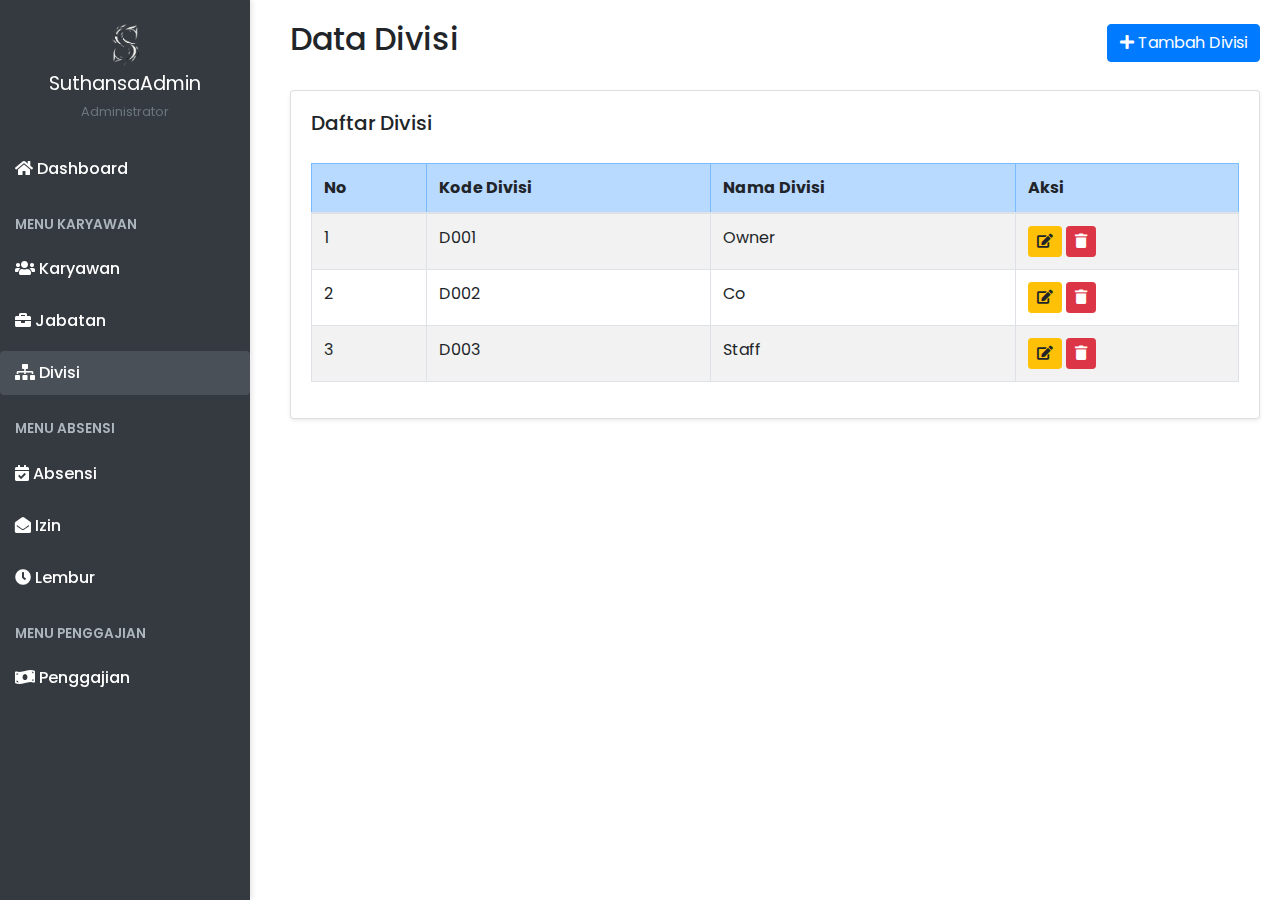
<file: divisi.html>
<!DOCTYPE html>
<html lang="id">
<head>
    <meta charset="UTF-8">
    <meta name="viewport" content="width=device-width, initial-scale=1.0">
    <title>Data Divisi - Sistem Informasi Manajemen Karyawan</title>
    <link rel="stylesheet" href="assets/css/bootstrap.min.css">
    <link rel="stylesheet" href="https://cdnjs.cloudflare.com/ajax/libs/font-awesome/5.15.4/css/all.min.css">
    <link href="https://fonts.googleapis.com/css2?family=Poppins:wght@400;600&display=swap" rel="stylesheet">
    <style>
        /* Styling untuk sidebar */
        body {
            font-family: 'Poppins', sans-serif;
        }
        #sidebar {
            height: 100vh;
            width: 250px;
            background-color: #343a40; /* Hitam */
            padding-top: 20px;
            box-shadow: 2px 0 5px rgba(0, 0, 0, 0.1);
            position: fixed;
        }
        #sidebar .sidebar-header {
            text-align: center;
            margin-bottom: 20px;
        }
        #sidebar .sidebar-header img {
            width: 50px;
            height: auto;
            border-radius: 50%;
        }
        #sidebar .sidebar-header div {
            color: #ffffff; /* Teks putih untuk SuthansaAdmin */
            font-size: 1.2rem; /* Ukuran font untuk SuthansaAdmin */
        }
        #sidebar .sidebar-header small {
            color: #ffffff; /* Teks putih untuk Administrator */
        }
        #sidebar .nav-link {
            color: #ffffff; /* Warna teks putih */
            font-weight: 500;
            border-radius: 0.25rem;
            padding: 10px 15px;
            margin: 4px 0;
        }
        #sidebar .nav-link.active,
        #sidebar .nav-link:hover {
            background-color: #495057; /* Warna latar belakang saat hover atau aktif */
            color: white; /* Tetap putih saat hover atau aktif */
        }
        #sidebar .section-title {
            font-size: 0.85rem;
            font-weight: 600;
            color: #adb5bd; /* Warna teks abu-abu terang */
            margin-top: 20px;
            margin-bottom: 8px;
            padding-left: 15px;
        }
        #main-content {
            margin-left: 270px;
            padding: 20px;
        }
    </style>
</head>
<body>

<div class="d-flex">
    <!-- Sidebar -->
    <div id="sidebar">
        <div class="sidebar-header">
            <img src="assets/img/logo.png" alt="Logo">
            <div>SuthansaAdmin</div>
            <small class="text-muted">Administrator</small>
        </div>

        <ul class="nav flex-column">
            <!-- Dashboard -->
            <li class="nav-item">
                <a class="nav-link" href="index.html"><i class="fas fa-home"></i> Dashboard</a>
            </li>

            <!-- Menu Karyawan Section -->
            <div class="section-title">MENU KARYAWAN</div>
            <li class="nav-item">
                <a class="nav-link" href="karyawan.html"><i class="fas fa-users"></i> Karyawan</a>
            </li>
            <li class="nav-item">
                <a class="nav-link" href="jabatan.html"><i class="fas fa-briefcase"></i> Jabatan</a>
            </li>
            <li class="nav-item">
                <a class="nav-link active" href="divisi.html"><i class="fas fa-sitemap"></i> Divisi</a>
            </li>

            <!-- Menu Absensi Section -->
            <div class="section-title">MENU ABSENSI</div>
            <li class="nav-item">
                <a class="nav-link" href="absensi.html"><i class="fas fa-calendar-check"></i> Absensi</a>
            </li>
            <li class="nav-item">
                <a class="nav-link" href="izin.html"><i class="fas fa-envelope-open"></i> Izin</a>
            </li>
            <li class="nav-item">
                <a class="nav-link" href="lembur.html"><i class="fas fa-clock"></i> Lembur</a>
            </li>

            <!-- Menu Penggajian Section -->
            <div class="section-title">MENU PENGGAJIAN</div>
            <li class="nav-item">
                <a class="nav-link" href="penggajian.html"><i class="fas fa-money-bill-wave"></i> Penggajian</a>
            </li>
        </ul>
    </div>

    <!-- Main Content -->
    <div id="main-content" class="container-fluid">
        <!-- Header -->
        <div class="d-flex justify-content-between align-items-center mb-4">
            <h2>Data Divisi</h2>
            <button class="btn btn-primary" data-toggle="modal" data-target="#tambahDivisiModal"><i class="fas fa-plus"></i> Tambah Divisi</button>
        </div>

        <!-- Tabel Data Divisi -->
        <div class="card shadow-sm">
            <div class="card-body">
                <h5 class="card-title">Daftar Divisi</h5>
                <div class="table-responsive">
                    <table class="table table-bordered table-striped mt-3" id="tabelDivisi">
                        <thead class="table-primary">
                            <tr>
                                <th>No</th>
                                <th>Kode Divisi</th>
                                <th>Nama Divisi</th>
                                <th>Aksi</th>
                            </tr>
                        </thead>
                        <tbody>
                            <!-- Data divisi akan ditampilkan di sini -->
                        </tbody>
                    </table>
                </div>
            </div>
        </div>
    </div>
</div>

<!-- Modal Tambah Divisi -->
<div class="modal fade" id="tambahDivisiModal" tabindex="-1" role="dialog" aria-labelledby="tambahDivisiModalLabel" aria-hidden="true">
    <div class="modal-dialog" role="document">
        <div class="modal-content">
            <div class="modal-header">
                <h5 class="modal-title" id="tambahDivisiModalLabel">Tambah Divisi</h5>
                <button type="button" class="close" data-dismiss="modal" aria-label="Close">
                    <span aria-hidden="true">&times;</span>
                </button>
            </div>
            <div class="modal-body">
                <form id="formDivisi">
                    <div class="mb-3">
                        <label for="kode_divisi" class="form-label">Kode Divisi</label>
                        <input type="text" class="form-control" id="kode_divisi" required>
                    </div>
                    <div class="mb-3">
                        <label for="nama_divisi" class="form-label">Nama Divisi</label>
                        <input type="text" class="form-control" id="nama_divisi" required>
                    </div>
                    <button type="button" class="btn btn-primary" onclick="tambahDivisi()">Simpan</button>
                </form>
            </div>
        </div>
    </div>
</div>

<!-- Bootstrap & JavaScript -->
<script src="https://code.jquery.com/jquery-3.5.1.min.js"></script>
<script src="https://stackpath.bootstrapcdn.com/bootstrap/4.5.2/js/bootstrap.bundle.min.js"></script>
<script src="assets/js/divisi.js"></script> <!-- Include file JavaScript eksternal -->
</body>
</html>
</file>
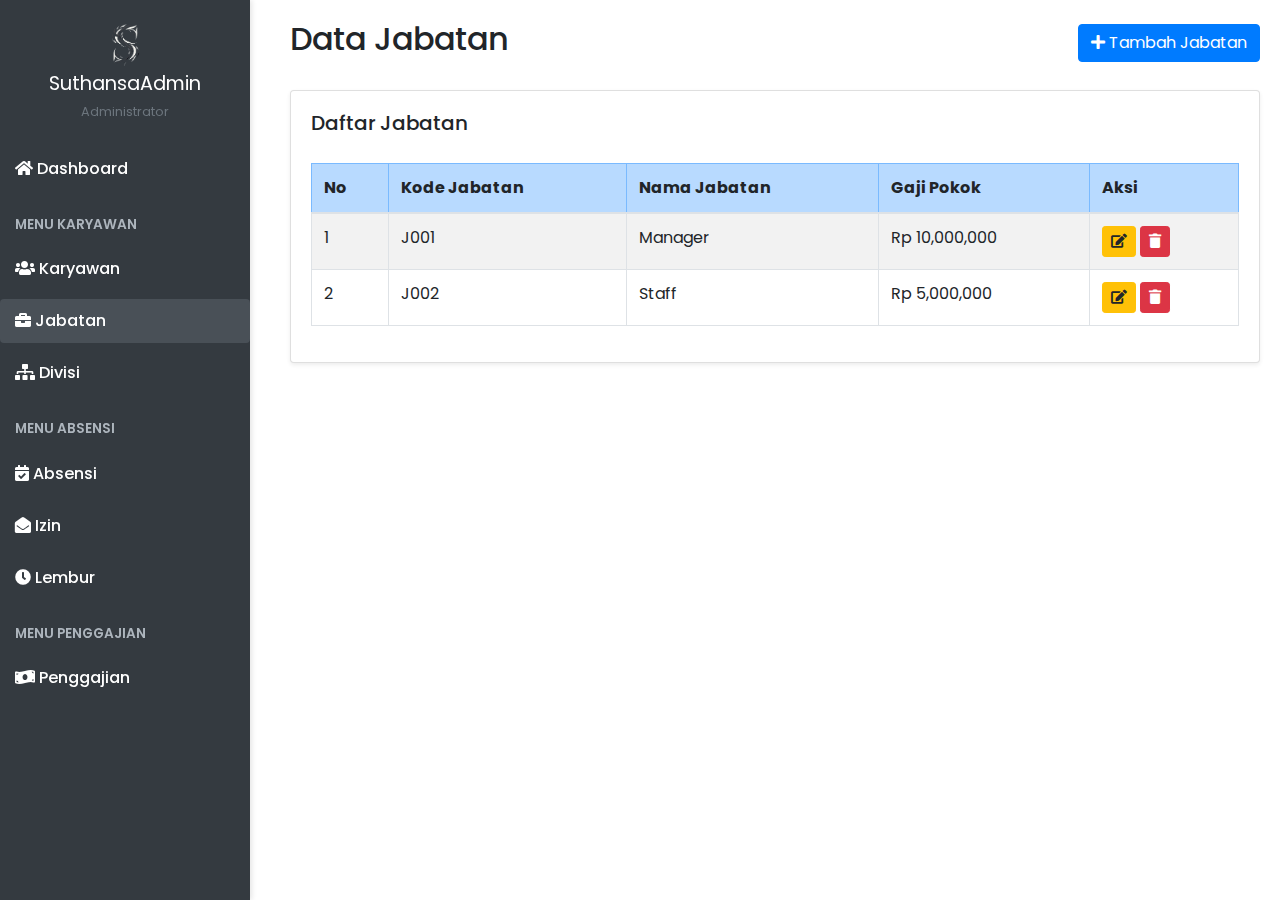
<file: jabatan.html>
<!DOCTYPE html>
<html lang="id">
<head>
    <meta charset="UTF-8">
    <meta name="viewport" content="width=device-width, initial-scale=1.0">
    <title>Data Jabatan - Sistem Informasi Manajemen Karyawan</title>
    <!-- Bootstrap CSS -->
    <link rel="stylesheet" href="https://stackpath.bootstrapcdn.com/bootstrap/4.5.2/css/bootstrap.min.css">
    <!-- Font Awesome -->
    <link rel="stylesheet" href="https://cdnjs.cloudflare.com/ajax/libs/font-awesome/5.15.4/css/all.min.css">
    <!-- Google Fonts -->
    <link href="https://fonts.googleapis.com/css2?family=Poppins:wght@400;600&display=swap" rel="stylesheet">
    <style>
        /* Styling tambahan untuk sidebar */
        body {
            font-family: 'Poppins', sans-serif;
        }
        #sidebar {
            height: 100vh;
            width: 250px;
            background-color: #343a40; /* Warna sidebar */
            padding-top: 20px;
            box-shadow: 2px 0 5px rgba(0, 0, 0, 0.1);
            position: fixed;
        }
        #sidebar .sidebar-header {
            text-align: center;
            margin-bottom: 20px;
        }
        #sidebar .sidebar-header img {
            width: 50px;
            height: auto;
            border-radius: 50%;
        }
        #sidebar .sidebar-header div {
            color: #ffffff; /* Teks putih untuk menyambut pengguna */
            font-size: 1.2rem; /* Ukuran font untuk menyambut pengguna */
        }
        #sidebar .sidebar-header small {
            color: #ffffff; /* Teks putih untuk Administrator */
        }
        #sidebar .nav-link {
            color: #ffffff; /* Warna teks putih */
            font-weight: 500;
            border-radius: 0.25rem;
            padding: 10px 15px;
            margin: 4px 0;
        }
        #sidebar .nav-link.active,
        #sidebar .nav-link:hover {
            background-color: #495057; /* Warna latar belakang saat hover atau aktif */
            color: white; /* Tetap putih saat hover atau aktif */
        }
        #sidebar .section-title {
            font-size: 0.85rem;
            font-weight: 600;
            color: #adb5bd; /* Warna teks abu-abu terang */
            margin-top: 20px;
            margin-bottom: 8px;
            padding-left: 15px;
        }
        #main-content {
            margin-left: 270px;
            padding: 20px;
        }
    </style>
</head>
<body>

<div class="d-flex">
    <!-- Sidebar -->
    <div id="sidebar">
        <div class="sidebar-header">
            <img src="assets/img/logo.png" alt="User Avatar"> <!-- Updated logo path -->
            <div>SuthansaAdmin</div> <!-- Updated welcome message -->
            <small class="text-muted">Administrator</small>
        </div>

        <ul class="nav flex-column">
            <!-- Dashboard -->
            <li class="nav-item">
                <a class="nav-link" href="index.html"><i class="fas fa-home"></i> Dashboard</a>
            </li>

            <!-- Menu Karyawan Section -->
            <div class="section-title">MENU KARYAWAN</div>
            <li class="nav-item">
                <a class="nav-link" href="karyawan.html"><i class="fas fa-users"></i> Karyawan</a>
            </li>
            <li class="nav-item">
                <a class="nav-link active" href="jabatan.html"><i class="fas fa-briefcase"></i> Jabatan</a>
            </li>
            <li class="nav-item">
                <a class="nav-link" href="divisi.html"><i class="fas fa-sitemap"></i> Divisi</a>
            </li>

            <!-- Menu Absensi Section -->
            <div class="section-title">MENU ABSENSI</div>
            <li class="nav-item">
                <a class="nav-link" href="absensi.html"><i class="fas fa-calendar-check"></i> Absensi</a>
            </li>
            <li class="nav-item">
                <a class="nav-link" href="izin.html"><i class="fas fa-envelope-open"></i> Izin</a>
            </li>
            <li class="nav-item">
                <a class="nav-link" href="lembur.html"><i class="fas fa-clock"></i> Lembur</a>
            </li>

            <!-- Menu Penggajian Section -->
            <div class="section-title">MENU PENGGAJIAN</div>
            <li class="nav-item">
                <a class="nav-link" href="penggajian.html"><i class="fas fa-money-bill-wave"></i> Penggajian</a>
            </li>
        </ul>
    </div>

    <!-- Main Content -->
    <div id="main-content" class="container-fluid">
        <!-- Header -->
        <div class="d-flex justify-content-between align-items-center mb-4">
            <h2>Data Jabatan</h2>
            <button class="btn btn-primary" data-toggle="modal" data-target="#tambahJabatanModal"><i class="fas fa-plus"></i> Tambah Jabatan</button>
        </div>

        <!-- Tabel Data Jabatan -->
        <div class="card shadow-sm">
            <div class="card-body">
                <h5 class="card-title">Daftar Jabatan</h5>
                <div class="table-responsive">
                    <table class="table table-bordered table-striped mt-3" id="tabelJabatan">
                        <thead class="table-primary">
                            <tr>
                                <th>No</th>
                                <th>Kode Jabatan</th>
                                <th>Nama Jabatan</th>
                                <th>Gaji Pokok</th>
                                <th>Aksi</th>
                            </tr>
                        </thead>
                        <tbody>
                            <!-- Data jabatan akan ditampilkan di sini -->
                        </tbody>
                    </table>
                </div>
            </div>
        </div>
    </div>
</div>

<!-- Modal Tambah/Edit Jabatan -->
<div class="modal fade" id="tambahJabatanModal" tabindex="-1" role="dialog" aria-labelledby="tambahJabatanModalLabel" aria-hidden="true">
    <div class="modal-dialog" role="document">
        <div class="modal-content">
            <div class="modal-header">
                <h5 class="modal-title" id="tambahJabatanModalLabel">Tambah Jabatan</h5>
                <button type="button" class="close" data-dismiss="modal" aria-label="Close">
                    <span aria-hidden="true">&times;</span>
                </button>
            </div>
            <div class="modal-body">
                <form id="formJabatan">
                    <div class="mb-3">
                        <label for="kode_jabatan" class="form-label">Kode Jabatan</label>
                        <input type="text" class="form-control" id="kode_jabatan" required>
                    </div>
                    <div class="mb-3">
                        <label for="nama_jabatan" class="form-label">Nama Jabatan</label>
                        <input type="text" class="form-control" id="nama_jabatan" required>
                    </div>
                    <div class="mb-3">
                        <label for="gaji_pokok" class="form-label">Gaji Pokok</label>
                        <input type="number" class="form-control" id="gaji_pokok" required>
                    </div>
                    <button type="button" id="simpanJabatan" class="btn btn-primary" onclick="tambahJabatan()">Simpan</button>
                </form>
            </div>
        </div>
    </div>
</div>

<!-- Bootstrap & JavaScript -->
<script src="https://code.jquery.com/jquery-3.5.1.min.js"></script>
<script src="https://stackpath.bootstrapcdn.com/bootstrap/4.5.2/js/bootstrap.bundle.min.js"></script>
<script src="assets/js/jabatan.js"></script> <!-- Include file JavaScript eksternal -->
</body>
</html>
</file>
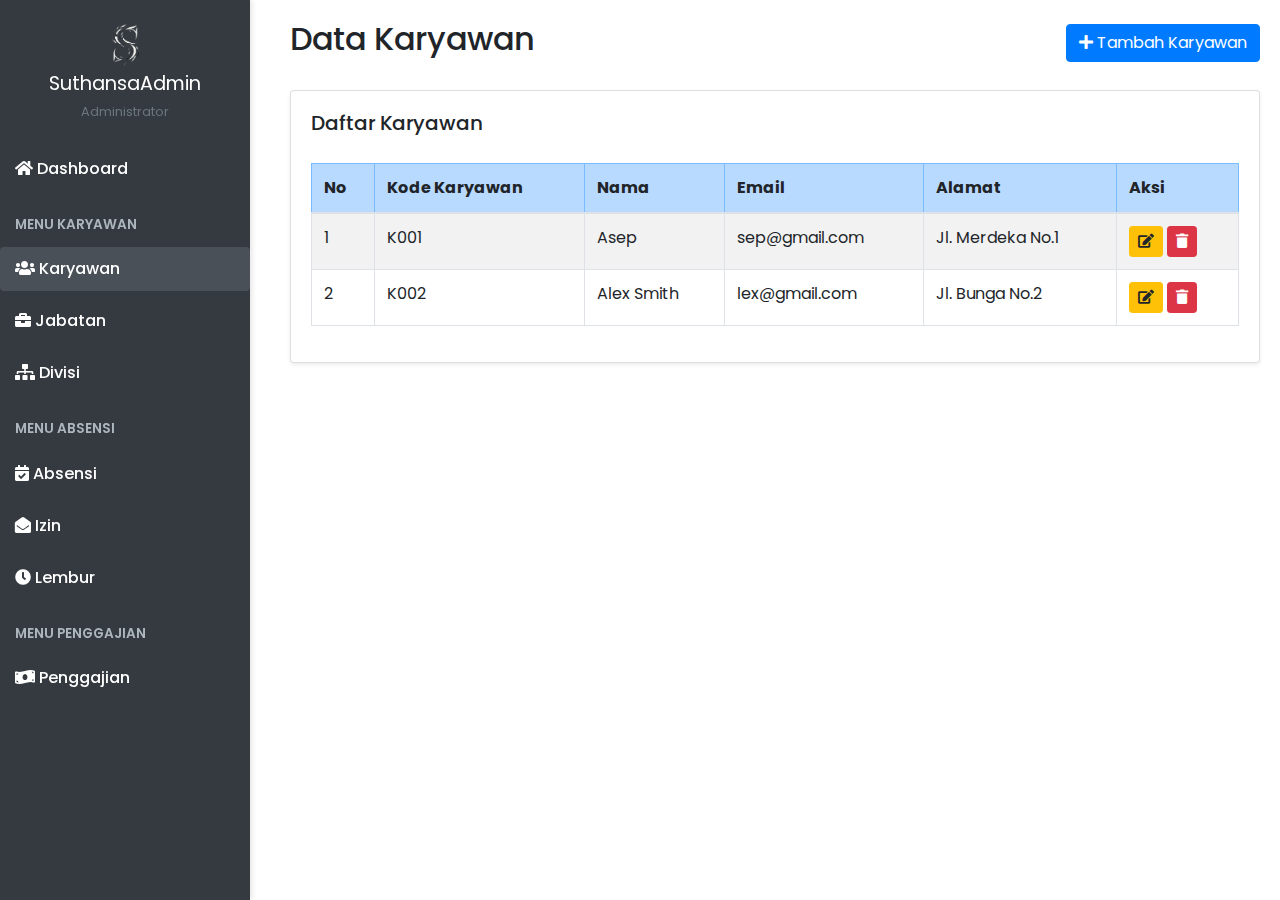
<file: karyawan.html>
<!DOCTYPE html>
<html lang="id">
<head>
    <meta charset="UTF-8">
    <meta name="viewport" content="width=device-width, initial-scale=1.0">
    <title>Data Karyawan - Sistem Informasi Manajemen Karyawan</title>
    <!-- Bootstrap CSS -->
    <link rel="stylesheet" href="https://stackpath.bootstrapcdn.com/bootstrap/4.5.2/css/bootstrap.min.css">
    <!-- Font Awesome -->
    <link rel="stylesheet" href="https://cdnjs.cloudflare.com/ajax/libs/font-awesome/5.15.4/css/all.min.css">
    <!-- Google Fonts -->
    <link href="https://fonts.googleapis.com/css2?family=Poppins:wght@400;600&display=swap" rel="stylesheet">
    <style>
        /* Styling tambahan untuk sidebar */
        body {
            font-family: 'Poppins', sans-serif;
        }
        #sidebar {
            height: 100vh;
            width: 250px;
            background-color: #343a40; /* Hitam */
            padding-top: 20px;
            box-shadow: 2px 0 5px rgba(0, 0, 0, 0.1);
            position: fixed;
        }
        #sidebar .sidebar-header {
            text-align: center;
            margin-bottom: 20px;
        }
        #sidebar .sidebar-header img {
            width: 50px;
            height: auto;
            border-radius: 50%;
        }
        #sidebar .sidebar-header div {
            color: #ffffff; /* Teks putih untuk menyambut pengguna */
            font-size: 1.2rem; /* Ukuran font untuk menyambut pengguna */
        }
        #sidebar .sidebar-header small {
            color: #ffffff; /* Teks putih untuk Administrator */
        }
        #sidebar .nav-link {
            color: #ffffff; /* Warna teks putih */
            font-weight: 500;
            border-radius: 0.25rem;
            padding: 10px 15px;
            margin: 4px 0;
        }
        #sidebar .nav-link.active,
        #sidebar .nav-link:hover {
            background-color: #495057; /* Warna latar belakang saat hover atau aktif */
            color: white; /* Tetap putih saat hover atau aktif */
        }
        #sidebar .section-title {
            font-size: 0.85rem;
            font-weight: 600;
            color: #adb5bd; /* Warna teks abu-abu terang */
            margin-top: 20px;
            margin-bottom: 8px;
            padding-left: 15px;
        }
        #main-content {
            margin-left: 270px;
            padding: 20px;
        }
    </style>
</head>
<body>

<div class="d-flex">
    <!-- Sidebar -->
    <div id="sidebar">
        <div class="sidebar-header">
            <img src="assets/img/logo.png" alt="User Avatar">
            <div>SuthansaAdmin</div>
            <small class="text-muted">Administrator</small>
        </div>

        <ul class="nav flex-column">
            <!-- Dashboard -->
            <li class="nav-item">
                <a class="nav-link" href="index.html"><i class="fas fa-home"></i> Dashboard</a>
            </li>

            <!-- Menu Karyawan Section -->
            <div class="section-title">MENU KARYAWAN</div>
            <li class="nav-item">
                <a class="nav-link active" href="karyawan.html"><i class="fas fa-users"></i> Karyawan</a>
            </li>
            <li class="nav-item">
                <a class="nav-link" href="jabatan.html"><i class="fas fa-briefcase"></i> Jabatan</a>
            </li>
            <li class="nav-item">
                <a class="nav-link" href="divisi.html"><i class="fas fa-sitemap"></i> Divisi</a>
            </li>

            <!-- Menu Absensi Section -->
            <div class="section-title">MENU ABSENSI</div>
            <li class="nav-item">
                <a class="nav-link" href="absensi.html"><i class="fas fa-calendar-check"></i> Absensi</a>
            </li>
            <li class="nav-item">
                <a class="nav-link" href="izin.html"><i class="fas fa-envelope-open"></i> Izin</a>
            </li>
            <li class="nav-item">
                <a class="nav-link" href="lembur.html"><i class="fas fa-clock"></i> Lembur</a>
            </li>

            <!-- Menu Penggajian Section -->
            <div class="section-title">MENU PENGGAJIAN</div>
            <li class="nav-item">
                <a class="nav-link" href="penggajian.html"><i class="fas fa-money-bill-wave"></i> Penggajian</a>
            </li>
        </ul>
    </div>

    <!-- Main Content -->
    <div id="main-content" class="container-fluid">
        <!-- Header -->
        <div class="d-flex justify-content-between align-items-center mb-4">
            <h2>Data Karyawan</h2>
            <button class="btn btn-primary" data-toggle="modal" data-target="#tambahKaryawanModal"><i class="fas fa-plus"></i> Tambah Karyawan</button>
        </div>

        <!-- Tabel Data Karyawan -->
        <div class="card shadow-sm">
            <div class="card-body">
                <h5 class="card-title">Daftar Karyawan</h5>
                <div class="table-responsive">
                    <table class="table table-bordered table-striped mt-3" id="tabelKaryawan">
                        <thead class="table-primary">
                            <tr>
                                <th>No</th>
                                <th>Kode Karyawan</th>
                                <th>Nama</th>
                                <th>Email</th>
                                <th>Alamat</th>
                                <th>Aksi</th>
                            </tr>
                        </thead>
                        <tbody>
                            <!-- Data karyawan akan ditampilkan di sini -->
                        </tbody>
                    </table>
                </div>
            </div>
        </div>
    </div>
</div>

<!-- Modal Tambah Karyawan -->
<div class="modal fade" id="tambahKaryawanModal" tabindex="-1" role="dialog" aria-labelledby="tambahKaryawanModalLabel" aria-hidden="true">
    <div class="modal-dialog" role="document">
        <div class="modal-content">
            <div class="modal-header">
                <h5 class="modal-title" id="tambahKaryawanModalLabel">Tambah Karyawan</h5>
                <button type="button" class="close" data-dismiss="modal" aria-label="Close">
                    <span aria-hidden="true">&times;</span>
                </button>
            </div>
            <div class="modal-body">
                <form id="formKaryawan">
                    <div class="mb-3">
                        <label for="kode_karyawan" class="form-label">Kode Karyawan</label>
                        <input type="text" class="form-control" id="kode_karyawan" required>
                    </div>
                    <div class="mb-3">
                        <label for="nama" class="form-label">Nama</label>
                        <input type="text" class="form-control" id="nama" required>
                    </div>
                    <div class="mb-3">
                        <label for="email" class="form-label">Email</label>
                        <input type="email" class="form-control" id="email" required>
                    </div>
                    <div class="mb-3">
                        <label for="alamat" class="form-label">Alamat</label>
                        <input type="text" class="form-control" id="alamat" required>
                    </div>
                    <button type="button" id="simpanKaryawan" class="btn btn-primary" onclick="tambahKaryawan()">Simpan</button>
                </form>
            </div>
        </div>
    </div>
</div>

<!-- Bootstrap & JavaScript -->
<script src="https://code.jquery.com/jquery-3.5.1.min.js"></script>
<script src="https://stackpath.bootstrapcdn.com/bootstrap/4.5.2/js/bootstrap.bundle.min.js"></script>
<script src="assets/js/karyawan.js"></script> <!-- Include file JavaScript eksternal -->
</body>
</html>
</file>
